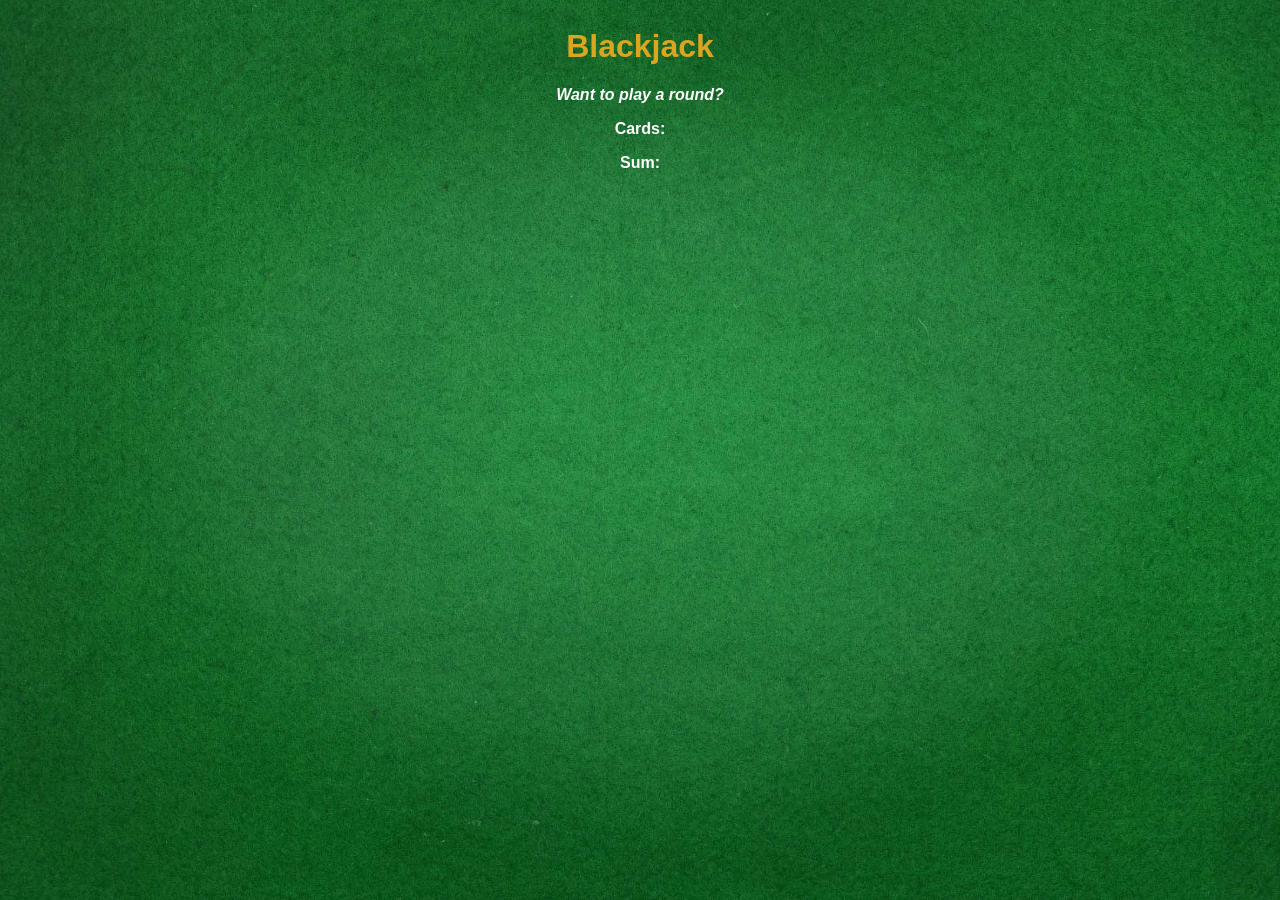
<file: Add-basic-styling/index.html>
<html>
  <head>
    <link rel="stylesheet" href="style.css" />
  </head>
  <body>
    <h1>Blackjack</h1>
    <p id="message-el">Want to play a round?</p>
    <p>Cards:</p>
    <p>Sum:</p>
    <script src="index.js"></script>
  </body>
</html>
</file>
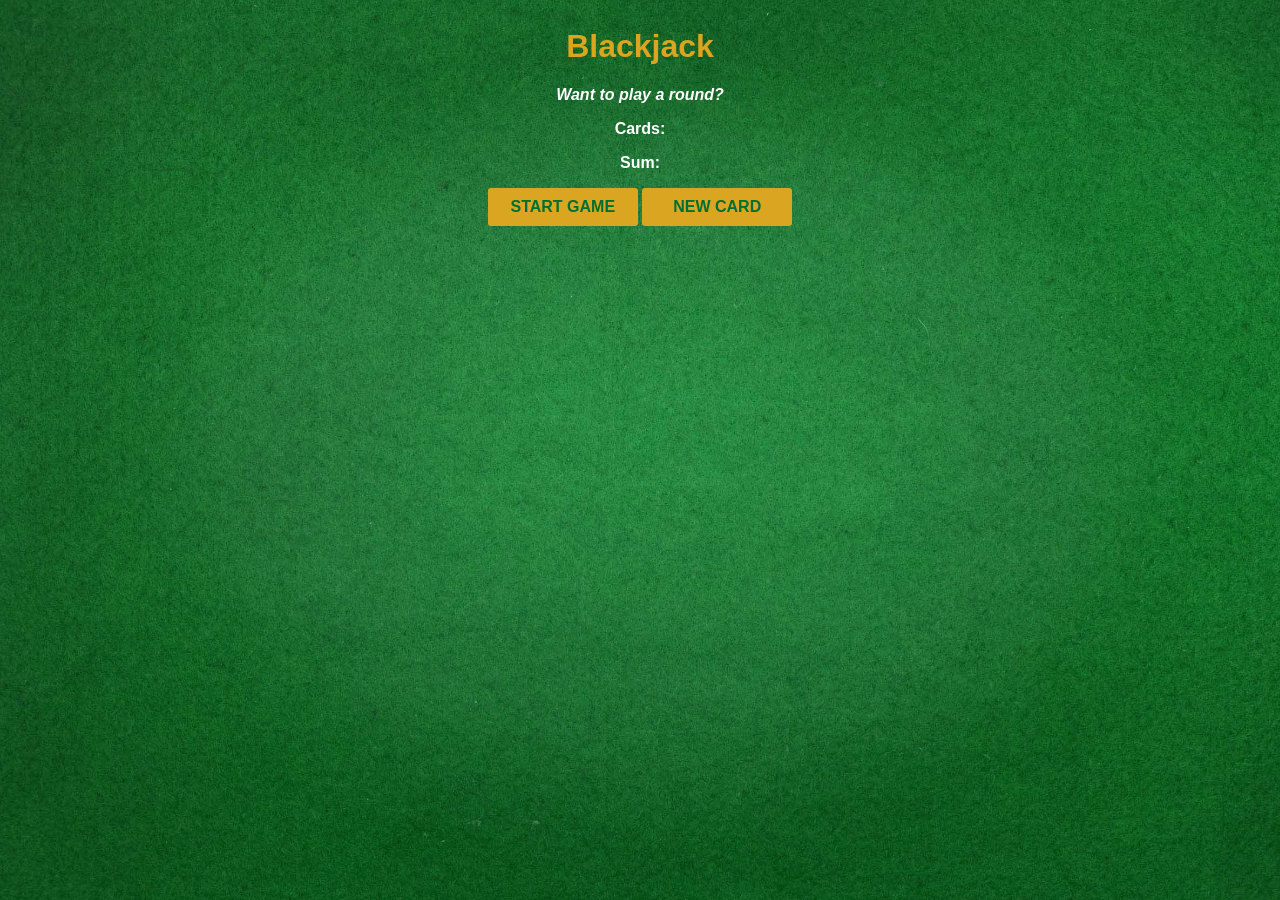
<file: Assign-values-in-the-startGame-function/index.html>
<html>
  <head>
    <link rel="stylesheet" href="style.css" />
    <meta name="viewport" content="width=device-width, initial-scale=1.0" />
  </head>
  <body>
    <h1>Blackjack</h1>
    <p id="message-el">Want to play a round?</p>
    <p id="cards-el">Cards:</p>
    <p id="sum-el">Sum:</p>

    <button onclick="startGame()">Start Game</button>
    <button onclick="newCard()">New Card</button>

    <script src="index.js"></script>
    <!-- <script src="array-js.js"></script> -->

  </body>
</html>
</file>
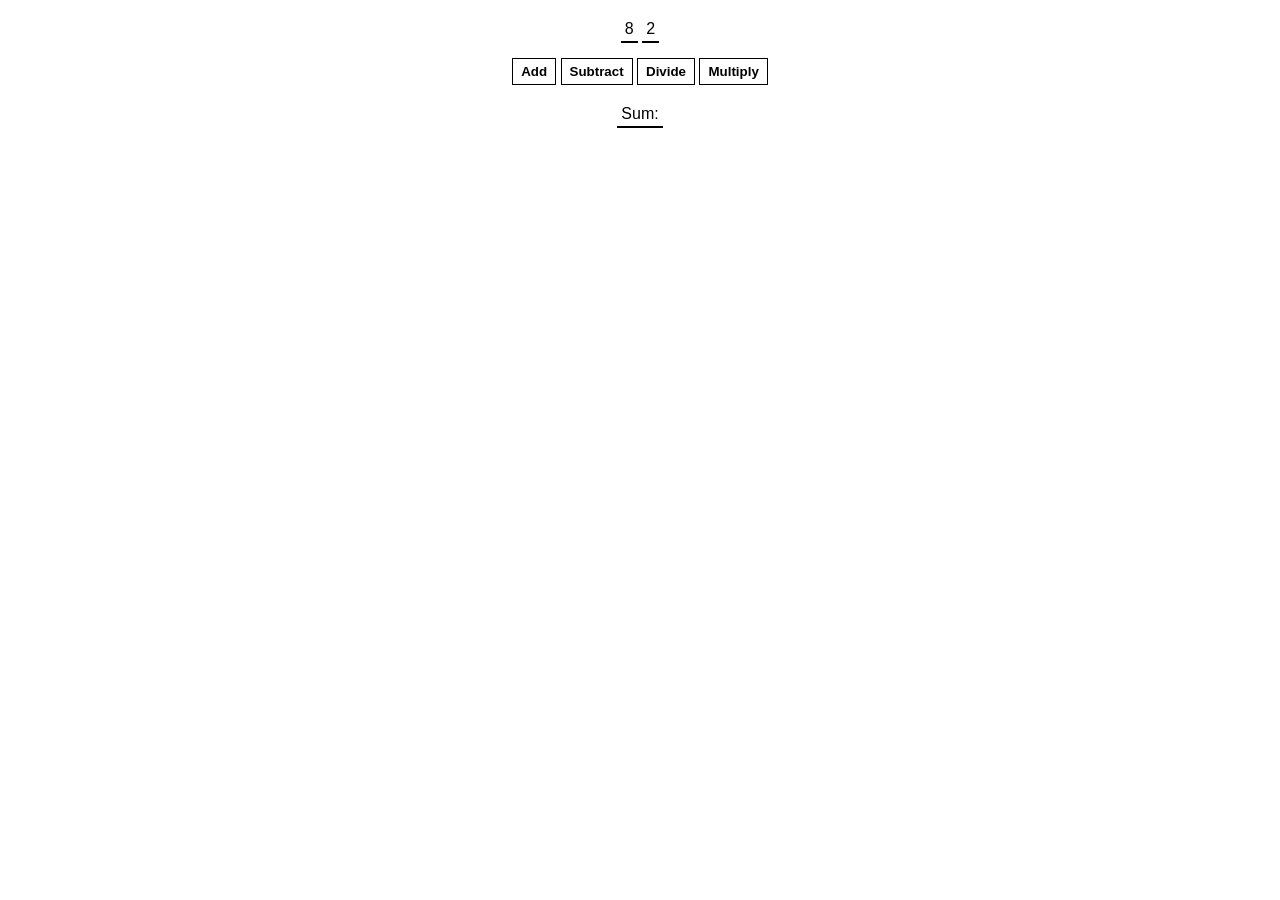
<file: calculator-challenge/index.html>
<!DOCTYPE html>
<html lang="en">
  <head>
    <meta charset="UTF-8" />
    <meta name="viewport" content="width=device-width, initial-scale=1.0" />
    <title>Document</title>
    <link rel="stylesheet" href="style.css" />
  </head>
  <body>
    <span id="num1-el"></span>
    <span id="num2-el"></span>
    <br />
    <button onclick="add()">Add</button>
    <button onclick="subtract()">Subtract</button>
    <button onclick="divide()">Divide</button>
    <button onclick="multiply()">Multiply</button>
    <br />
    <span id="sum-el">Sum: </span>
    <script src="index.js"></script>
  </body>
</html>
</file>
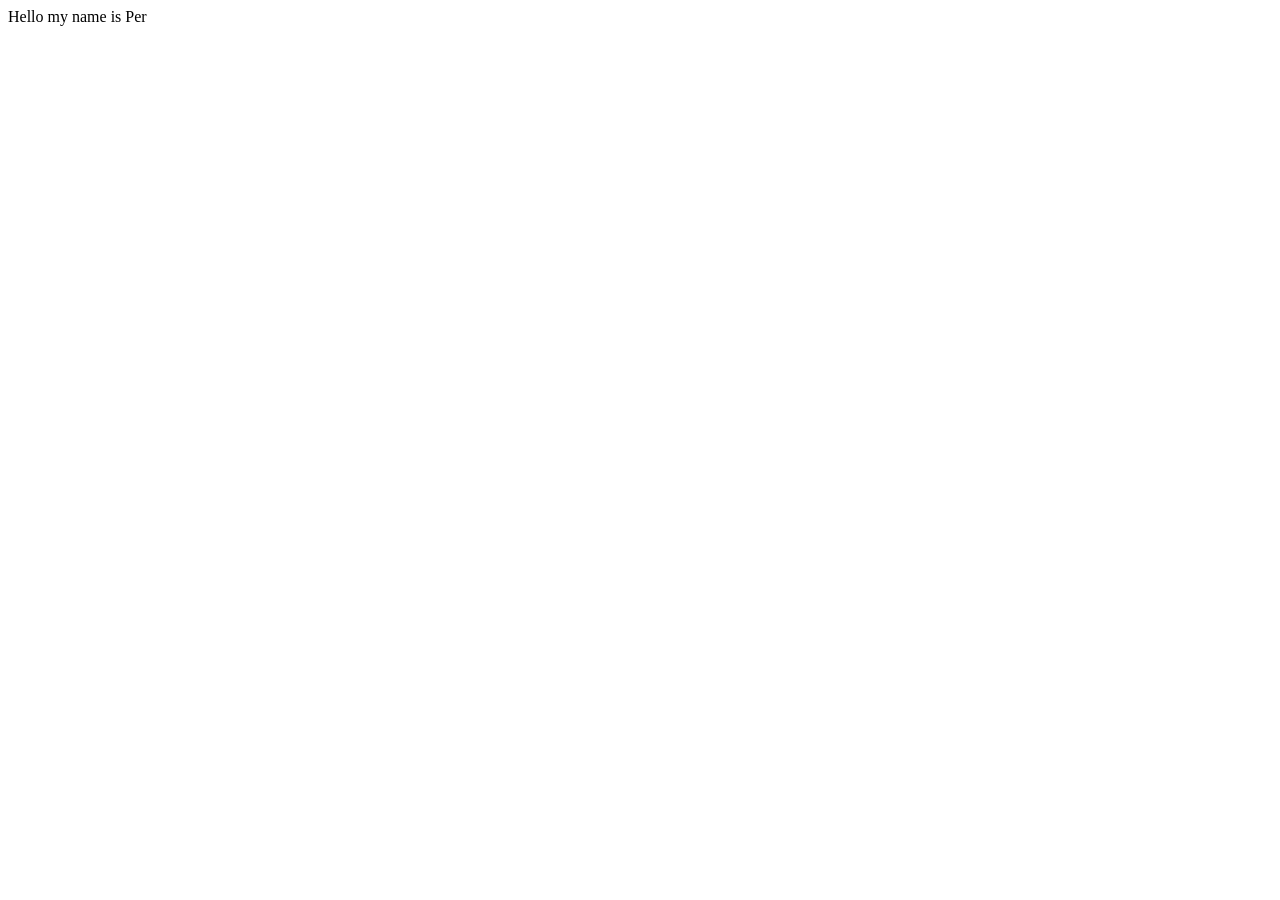
<file: for-loops/index.html>
<html>
  <head>
    <meta name="viewport" content="width=device-width, initial-scale=1.0" />
  </head>
  <body>
    <p id="greeting-el"></p>
    <script src="index.js"></script>
  </body>
</html>
</file>
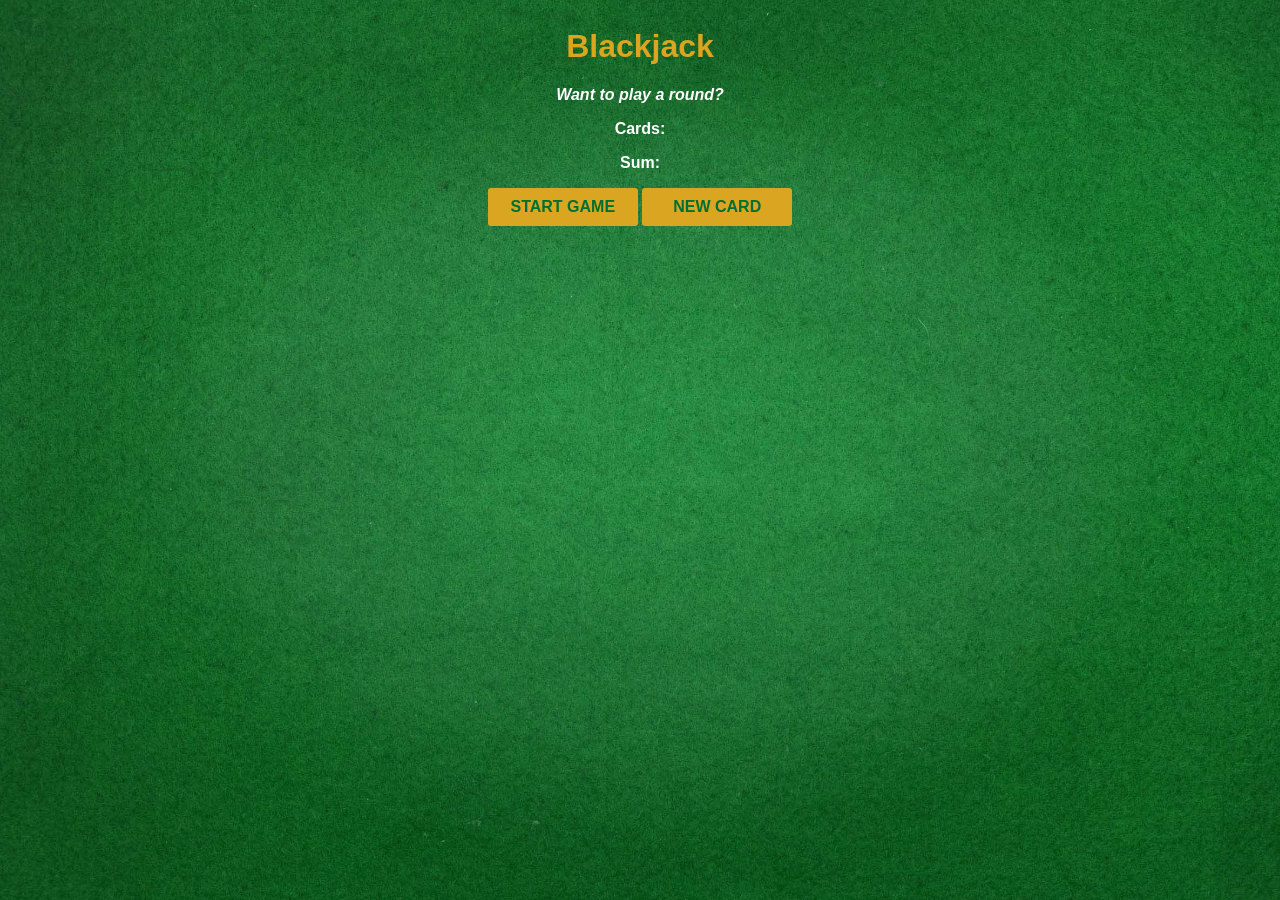
<file: Make-the-start-button-work/index.html>
<html>
  <head>
    <link rel="stylesheet" href="style.css" />
    <meta name="viewport" content="width=device-width, initial-scale=1.0" />
  </head>
  <body>
    <h1>Blackjack</h1>
    <p id="message-el">Want to play a round?</p>
    <p id="cards-el">Cards:</p>
    <p id="sum-el">Sum:</p>

    <button onclick="startGame()">Start Game</button>
    <button onclick="newCard()">New Card</button>
    <script src="index.js"></script>
  </body>
</html>
</file>
<file: Add-basic-styling/style.css>
/* Complete the CSS styling according to the provided design */

body {
  font-family: "Trebuchet MS", "Lucida Sans Unicode", "Lucida Grande",
    "Lucida Sans", Arial, sans-serif;
  text-align: center;
  padding: 20px;
  background-image: url(images/greenverticalbackground.jpg);
  background-repeat: no-repeat;
  background-size: cover;
  color: #fff;
  font-weight: bold;
}

h1 {
  color: goldenrod;
}

#message-el {
  font-style: italic;
}
</file>
<file: Assign-values-in-the-startGame-function/style.css>
/* Complete the CSS styling according to the provided design */

body {
  font-family: "Trebuchet MS", "Lucida Sans Unicode", "Lucida Grande",
    "Lucida Sans", Arial, sans-serif;
  text-align: center;
  padding: 20px;
  background-image: url(images/greenverticalbackground.jpg);
  background-repeat: no-repeat;
  background-size: cover;
  color: #fff;
  font-weight: bold;
}

h1 {
  color: goldenrod;
}

#message-el {
  font-style: italic;
}

button {
  color: #016f32;
  width: 150px;
  background-color: goldenrod;
  border: none;
  padding: 10px;
  font-size: 16px;
  text-transform: uppercase;
  font-weight: bold;
  border-radius: 3px;
  margin-bottom: 3px;
}

button:hover {
  cursor: pointer;
  background-color: hsl(43, 74%, 49%, 0.9);
}
</file>
<file: calculator-challenge/style.css>
body {
  font-family: Arial, Helvetica, sans-serif;
  padding: 20px 0;
  margin: 0;
  text-align: center;
}

span {
  border-bottom: 2px solid black;
  padding: 4px;
}

button {
  margin: 20px 0;
  background: white;
  color: black;
  border: 1px solid black;
  font-weight: bold;
  cursor: pointer;
  padding: 5px 8px;
}
</file>
<file: Make-the-start-button-work/style.css>
/* Complete the CSS styling according to the provided design */

body {
  font-family: "Trebuchet MS", "Lucida Sans Unicode", "Lucida Grande",
    "Lucida Sans", Arial, sans-serif;
  text-align: center;
  padding: 20px;
  background-image: url(images/greenverticalbackground.jpg);
  background-repeat: no-repeat;
  background-size: cover;
  color: #fff;
  font-weight: bold;
}

h1 {
  color: goldenrod;
}

#message-el {
  font-style: italic;
}

button {
  color: #016f32;
  width: 150px;
  background-color: goldenrod;
  border: none;
  padding: 10px;
  font-size: 16px;
  text-transform: uppercase;
  font-weight: bold;
  border-radius: 3px;
  margin-bottom: 3px;
}

button:hover {
  cursor: pointer;
  background-color: hsl(43, 74%, 49%, 0.9);
}
</file>
